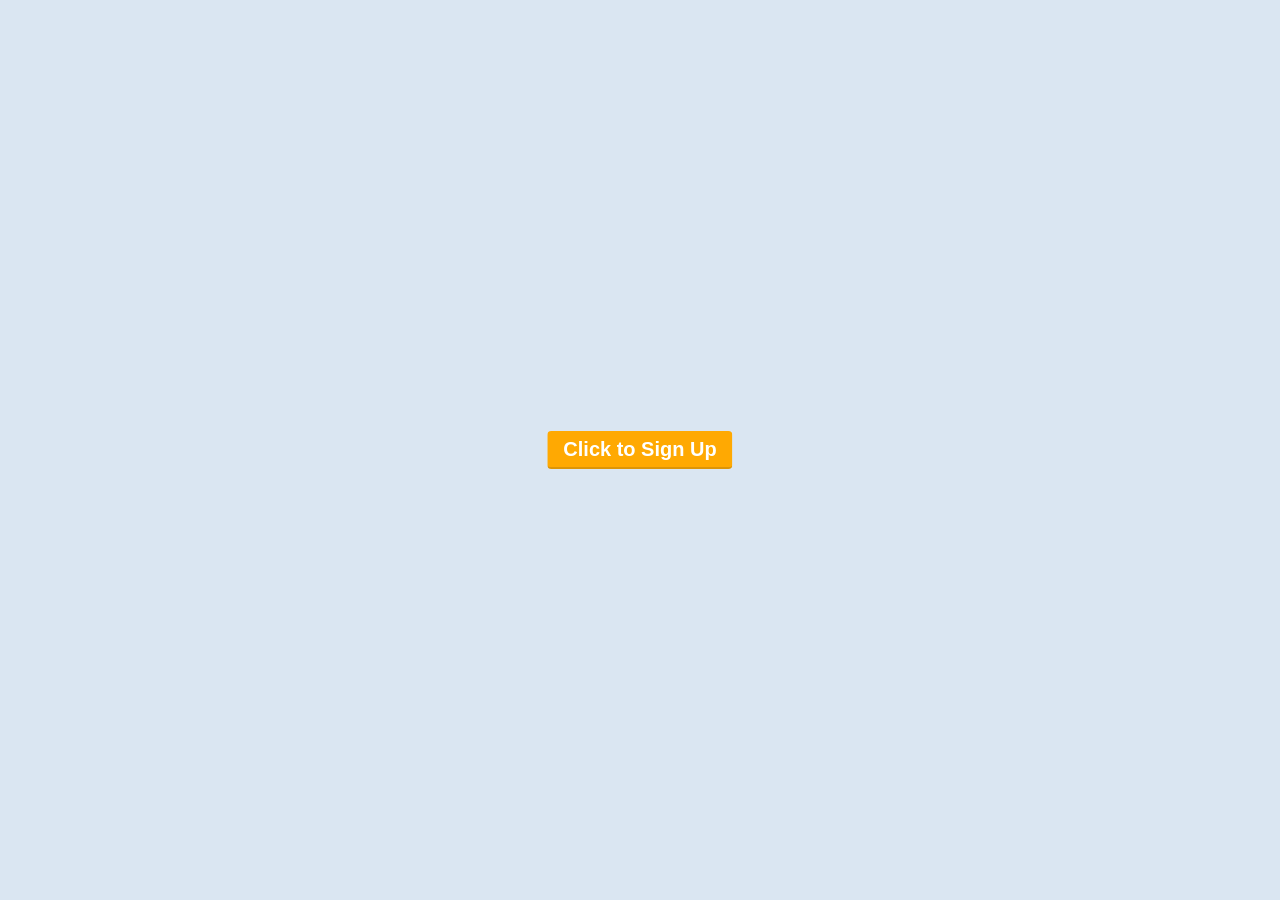
<file: action-kit-popup-form/index.html>
<!DOCTYPE html>
<html lang="en">
<head>
  <meta charset="UTF-8">
  <meta name="viewport" content="width=device-width, initial-scale=1, user-scalable=no"/>

  <title>ActionKit Popup Form Demo</title>

  <link rel="stylesheet" href="lib/style.css"/>
  <link rel="stylesheet" href="src/demo.css"/>
</head>
<body>
  <div class="demo-content">
    <div class="demo-button">
      <a href="#" class="js-actionkit-popup-form button" data-modal-source="#modal-content" data-actionkit-page="sweden-kiitg-pledge">
        Click to Sign Up
      </a>
    </div>
    <div id="modal-content" style="display: none"></div>
  </div>


  <script src="vendor/jquery-3.0.0.min.js"></script>
  <script src="lib/modal.js"></script>
  <script src="src/demo.js"></script>
</body>
</html>
</file>
<file: action-kit-popup-form/lib/style.css>
@charset "utf-8";
/*
 Theme Name:   350 Baseline
 Theme URI:    http://world.350.org/baseline
 Description:  350 Baseline parent theme 
 Author:       Matthew Anderson
 Author URI:   http://350.org
 Version:      1.1.1
 Text Domain:  baseline
*/

* {
  -webkit-box-sizing: border-box;
  -moz-box-sizing: border-box;
  box-sizing: border-box
}

::selection {
  background: rgba(4, 160, 195, 0.3);
}

::-moz-selection {
  background: rgba(4, 160, 195, 0.3);
}

article, aside, details, figcaption, figure, footer, header, hgroup, nav, section, summary {
  display: block
}

audio, canvas, video {
  display: inline-block;
  *display: inline;
  *zoom: 1
}

html {
  font-size: 100%;
  -webkit-text-size-adjust: 100%;
  -ms-text-size-adjust: 100%;
}

button, input, select, textarea {
  font-family: -apple-system, BlinkMacSystemFont, arial, sans-serif
}

body {
  background-color: #DAE6F2;
  font-family: -apple-system, BlinkMacSystemFont, arial, sans-serif;
  font-size: 16px;
  line-height: 1.6;
  color: #17292e;
  margin: 0;
}

body.bg-on {
  background-color: #17292e;
}

#body-mobile-background {
  background: center/cover no-repeat scroll transparent;
  display: block;
  height: 100%;
  left: 0;
  opacity: 0.8;
  position: fixed;
  top: 0;
  width: 100%;
  z-index: -1;
}

h1,
h2,
h3,
h4,
h5 {
  text-rendering: optimizelegibility;
  margin: 0 0 1rem;
  font-weight: bold;
}

h1:last-child,
h2:last-child,
h3:last-child,
h4:last-child,
h5:last-child {
  margin-bottom: 0;
}

h1 a,
h2 a,
h3 a,
h4 a,
h5 a {
  color: inherit;
  text-decoration: none;
}

h1:last-child.
h2:last-child,
h3:last-child {
  margin-bottom: 0;
}

h1.meta,
h2.meta,
h3.meta,
h4.meta,
h5.meta {
  font-size: 1.25rem;
  letter-spacing: 0.3em;
  text-transform: uppercase;
}

h3.meta {
  font-size: 1rem;
}

h4.meta,
h5.meta {
  font-size: 0.85rem;
  letter-spacing: 0.15em;
}

h1 {
  font-size: 2.2em;
  letter-spacing: -0.01em;
}

h2 {
  font-size: 1.9em;
  letter-spacing: -0.005em;
}

h3 {
  font-size: 1.4em;
}

h4 {
  font-size: 1.25em;
  line-height: 1.2;
  margin-bottom: 0.5rem;
}

h5 {
  font-size: 1.15em;
  line-height: 1.3;
  margin-bottom: 0.3rem;
}

a {
  color: #0f81e8;
  font-weight: bold;
}

a img {
  border: none;
}

a.active {
  color: inherit !important;
  cursor: default;
  opacity: 1 !important;
}

p, .p, ul, ol {
  margin: 0 0 0.8em;
}

li {
  margin-bottom: 0.4em
}

p:last-child, ul:last-child, ol:last-child, .p:last-child {
  margin-bottom: 0;
}

blockquote {
  background: rgba(21, 36, 43, 0.04);
  border-left: 0.4rem solid rgba(21, 36, 43, 0.1);
  margin: 1.5em 0;
  padding: 1.3em;
}

q {
  font-style: italic;
}

sup {
  font-size: .75em;
  vertical-align: top;
}

sub {
  font-size: .75em;
  vertical-align: bottom;
}

caption {
  font-size: .85em;
  color: #888;
}

ul, ol {
  padding-left: 1em;
  margin: 0 0 1em;
}

ol {
  counter-reset: li;
  padding-left: 1.3em;
}

ol li {
  list-style: outside none none;
  margin: 0 0 0.5em 0.5em;
  position: relative;
}

ol li:before {
  background-color: rgba(21, 36, 43, 0.1);
  border-radius: 1.7em;
  box-sizing: border-box;
  color: #000;
  content: counter(li, decimal);
  counter-increment: li;
  font-family: Menlo, Monaco, Courier, monospace;
  font-size: 0.68em;
  font-weight: bold;
  height: 1.7em;
  left: -2.7em;
  line-height: 1.8em;
  margin-right: 0.5em;
  position: absolute;
  text-align: center;
  top: 0.3em;
  width: 1.7em;
}

ul li,
ol ul li {
  list-style-type: disc;
  list-style-position: outside;
  margin: 0;
}

ul ul li {
  list-style-type: circle;
}

ul li:before,
ol ul li:before,
ol ol li:before {
  content: '';
  display: none;
}

ol ol li {
  list-style-type: decimal;
  margin: 0;
}

ul ul,
ul ul:last-child,
ol ol,
ol ol:last-child,
ul ol,
ul ol:last-child,
ol ul,
ol ul:last-child {
  margin: 0.25em 0 0.5em;
  padding-left: 1.5em;
}

ul ul ul, ol ol ol {
  margin: 0.3em;
  padding-left: 2em;
}

em {
  font-style: italic;
}

strong {
  font-weight: bold;
}

table {
  border-collapse: separate;
  border-spacing: 2px;
}

th {
  background: #dde0e3;
  padding: 2px 5px;
}

thead th {
  background: #17292e;
  color: #fff;
  padding: 2px 5px;
  font-weight: bold;
}

td {
  padding: 5px;
}

code, samp, kbd, var {
  font-family: Menlo, Monaco, Courier, monospace;
  font-size: 0.9em;
}

pre {
  font-family: Menlo, Monaco, Courier, monospace;
  margin: 0;
  white-space: pre-line;
}

del {
  text-decoration: line-through;
}

abbr, acronym {
  font-size: 0.9em;
  font-variant: small-caps;
  letter-spacing: 0.04em;
  border-bottom: 1px dotted #9a9e9f;
  cursor: help;
  padding-bottom: 1px;
  text-decoration: none;
}

dfn {
  border-bottom: 1px dotted #9a9e9f;
  cursor: help;
  font-style: normal;
  padding-bottom: 1px;
}

input, select, textarea {
  background: #fff;
  border: 1px solid rgba(21, 36, 43, 0.3);
  border-radius: 2px;
  font-size: 1.1rem;
  font-weight: bold;
  margin-bottom: 0.3em;
  padding: 0.6em;
  width: 100%;
  max-width: 400px;
}

button, input {
  line-height: normal
}

button, html input[type="button"], input[type="reset"], input[type="submit"] {
  -webkit-appearance: button;
  cursor: pointer;
  *overflow: visible
}

button[disabled], input[disabled] {
  cursor: default
}

input[type="checkbox"], input[type="radio"] {
  box-sizing: border-box;
  padding: 0;
  height: auto !important;
  width: auto !important;
}

select {
  font-weight: bold;
}

option {
  font-size: 0.9em;
  font-weight: normal;
}

fieldset {
  border: 0 none;
  padding: 0;
}

textarea {
  overflow: auto;
  vertical-align: top
}

table {
  border-collapse: collapse;
  border-spacing: 0
}

img {
  height: auto;
}

img, iframe, video {
  max-width: 100%;
}

b,
strong,
.strong,
.text-strong {
  font-weight: bold
}

small,
.small,
.text-small {
  font-size: 0.85em;
}

dd {
  margin: 0
}

.sidebar ul, .sidebar ol, .commentlist {
  list-style: none
}

hr {
  border-style: dotted;
  border-width: 2px 0 0 0;
  border-color: #cccdcf;
  border-color: rgba(130, 160, 180, 0.8);
  clear: both;
  margin-bottom: 1em;
}

.clear {
  clear: both !important;
  display: block;
  height: 0;
  line-height: 0 !important;
  margin: 0 !important;
  overflow: hidden;
  padding: 0 !important;
  width: 0 !important;
}

.aligncenter {
  text-align: center;
}

.alignright {
  text-align: right;
}

img.alignleft {
  float: left;
  margin: 0 1rem 1rem 0;
}

img.aligncenter {
  display: block;
  margin: 0 auto;
}

img.alignright {
  float: right;
  margin: 0 0 1rem 1rem;
}

.wp-caption img,
.wp-caption {
  width: auto !important;
  max-width: 100% !important;
  height: auto !important;
}

.checkbox-wrapper {
  padding-left: 25px;
  position: relative;
}

.checkbox-wrapper input {
  left: 0;
  position: absolute;
}

.checkbox-wrapper label {
  cursor: pointer;
}

/* Shared styles */

/* Columns - mobile */
.c1,
.c2,
.c2_5,
.c3,
.c3_3,
.c4,
.c5,
.c6,
.c7,
.c8,
.c9,
.c10 {
  margin-bottom: 10px;
}

.c10 {
  clear: both;
}

.c1:last-child,
.c2:last-child,
.c2_5:last-child,
.c3:last-child,
.c3_3:last-child,
.c4:last-child,
.c5:last-child,
.c6:last-child,
.c7:last-child,
.c8:last-child,
.c9:last-child,
.c10:last-child {
  margin-bottom: 0;
}

input.submit,
input[type="submit"],
.button {
  background-color: #ffa902;
  border-width: 0 0 2px;
  border-bottom: 2px solid rgba(21, 35, 43, 0.15) !important;
  border-radius: 4px;
  color: #fff !important;
  cursor: pointer;
  display: block;
  display: inline-block;
  font-weight: bold;
  font-size: 1.25rem;
  height: auto;
  line-height: 1.2;
  padding: 0.3em 0.8em;
  position: relative;
  text-align: center;
  text-decoration: none;
  white-space: normal;
}

input.submit:hover,
.button:hover {
  color: rgba(255, 255, 255, 0.8) !important;
  text-decoration: none;
}

input.submit:active,
input[type="submit"]:active,
.button:active {
  border-bottom-width: 0 !important;
  margin-top: 2px;
  top: 1px;
}

/* default 350 colors */
.bg-transparent {
  color: #fff;
}

.bg-blue,
.button.bg-blue {
  background-color: #0f81e8;
  border-color: rgba(255, 255, 255, 0.2);
  color: #fff;
}

.bg-orange,
.button.bg-orange {
  background-color: #ffa902;
  border-color: rgba(255, 255, 255, 0.2);
  color: #fff;
}

.bg-teal,
.button.bg-teal {
  background-color: #35c9c5;
  border-color: rgba(255, 255, 255, 0.2);
  color: #fff;
}

.bg-red,
.button.bg-red {
  background-color: #ff6753;
  border-color: rgba(255, 255, 255, 0.2);
  color: #fff;
}

.bg-dkgray,
.button.bg-dkgray {
  background-color: #17292e;
  border-color: rgba(255, 255, 255, 0.2);
  color: #fff;
}

.bg-dkgray-trans,
.button.bg-dkgray-trans {
  background-color: rgba(23, 41, 46, 0.6);
  border-color: rgba(255, 255, 255, 0.6);
  color: #fff;
}

.bg-ltgray,
.button.bg-ltgray {
  background-color: #e1eaf2;
  border-color: rgba(21, 36, 43, 0.2);
  color: #17292e;
}

.bg-white,
.button.bg-white {
  background-color: #fff;
  border-color: rgba(21, 36, 43, 0.2);
  color: #17292e;
}

.text-blue {
  color: #0f81e8;
}

.bg-blue.notch::after {
  border-bottom-color: #0f81e8;
}

.bg-orange.notch::after {
  border-bottom-color: #ffa902;
}

.bg-teal.notch::after {
  border-bottom-color: #35c9c5;
}

.bg-red.notch::after {
  border-bottom-color: #ff6753;
}

.bg-dkgray.notch::after {
  border-bottom-color: #2b2e2f;
}

.bg-dkgray-trans.notch::after {
  border-bottom-color: rgba(23, 41, 46, 0.6);
}

.bg-ltgray.notch::after {
  border-bottom-color: #dae6f2;
}

.bg-white.notch::after {
  border-bottom-color: #fff;
}

.bg-blue a,
.bg-orange a,
.bg-teal a,
.bg-red a,
.bg-dkgray-trans a,
.bg-dkgray a {
  color: #fff;
}

nav.bg-blue li,
nav.bg-blue .sub-menu,
nav.bg-orange li,
nav.bg-orange .sub-menu,
nav.bg-dkgray li,
nav.bg-dkgray .sub-menu,
nav.bg-teal li,
nav.bg-teal .sub-menu,
nav.bg-red li,
nav.bg-red .sub-menu,
nav.bg-transparent li,
nav.bg-transparent .sub-menu {
  border-color: rgba(255, 255, 255, 0.15);
}

nav.bg-white li,
nav.bg-white .sub-menu,
nav.bg-ltgray li,
nav.bg-ltgray .sub-menu {
  border-color: rgba(21, 36, 43, 0.2);
}

.bg-image-fill {
  background-position: center center;
  background-size: cover;
}

.nobullet {
  padding-left: 0 !important;
}

.nobullet li {
  list-style-type: none;
}

.image-link-parent {
  font-size: 0 !important;
}

.post-thumbnail {
  font-size: 0; /* Fixes extra space beneath images */
  margin-bottom: 15px;
  position: relative;
}

.post-thumbnail img {
  position: absolute;
}

article.post {
  border-bottom: 1px solid rgba(21, 36, 43, 0.3);
  padding: 1em 0;
}

article.post:last-child {
  border-bottom: 0 none;
}

p.wp-caption-text {
  font-size: 0.85rem;
  font-style: italic;
  margin-bottom: 1rem;
}

.area-link {
  color: inherit !important;
  display: block;
  font-weight: inherit;
  text-decoration: none;
  transition: 0.1s all;
}

a.area-link:hover .area-link-hover {
  color: #0f81e8;
}

.no-underline,
.no-underline a {
  text-decoration: none;
}

.image-bleed {
  display: block;
  height: 100%;
  -webkit-object-fit: cover;
  -o-object-fit: cover;
  object-fit: cover;
  width: 100%;
}

.no-margin {
  margin: 0 !important;
}

.no-margin-top {
  margin-top: 0 !important;
}

.no-margin-bottom {
  margin-bottom: 0 !important;
}

.no-margin-left {
  margin-left: 0 !important;
}

.no-margin-right {
  margin-right: 0 !important;
}

.no-padding {
  padding: 0 !important;
}

.no-padding-top {
  padding-top: 0 !important;
}

.no-padding-bottom {
  padding-bottom: 0 !important;
}

.no-padding-left {
  padding-left: 0 !important;
}

.no-padding-right {
  padding-right: 0 !important;
}

.hidden {
  display: none;
  font-size: 0;
  margin: 0;
  padding: 0;
  visibility: hidden;
}

.video-wrapper {
  margin: 0 0 1.3em;
}

/* Text styles */

.title0 {
  font-size: 55px;
  letter-spacing: 0;
}

.title1 {
  font-size: 46px;
  letter-spacing: 0em;
}

.title2 {
  font-size: 38px;
  letter-spacing: 0em;
}

.title3 {
  font-size: 30px;
  letter-spacing: 0em;
}

.title4 {
  font-size: 24px;
  letter-spacing: 0;
}

.text-large,
.text-large1,
.lead {
  font-size: 1.2em;
  line-height: 1.5;
}

.text-large2,
.lead.big {
  font-size: 1.3em;
}

.text-large3,
.lead.huge {
  font-size: 1.4em;
}

.text-small-caps,
.sm-cp {
  font-variant: small-caps;
  letter-spacing: 0.05em;
  text-transform: lowercase;
}

.bigquote {
  background: #ebedef;
  border-radius: 3px;
  border: 0 none;
  font-size: 1.3em;
  padding: 1.2em 1.5em;
}

.text-font-secondary,
.meta {
  font-family: Menlo, Monaco, Courier, monospace;
  font-size: 0.8em;
  line-height: 1.6;
  letter-spacing: 0.05em;
}

.meta.text-light {
  color: rgba(255, 255, 255, 0.7);
}

.highlight,
.text-highlight {
  display: inline;
  padding: 0 5px;
}

p.highlight,
p .highlight {
  padding: 3px 7px;
}

.text-shadow,
.text-shadow-blur {
  text-shadow: 0 0 100px rgba(21, 36, 43, 0.75);
}

.text-shadow.text-dark {
  text-shadow: 0 0 100px rgba(255, 255, 255, 0.8);
}

.text-shadow-drop {
  color: #fff;
  text-shadow: 1px 1px 0 rgba(20, 30, 40, 0.3),
  2px 2px 0 rgba(20, 30, 40, 0.3),
  3px 3px 0 rgba(20, 30, 40, 0.3),
  4px 4px 0 rgba(20, 30, 40, 0.3),
  6px 6px 0 rgba(20, 30, 40, 0.3);
}

.text-shadow-drop.text-dark {
  color: inherit;
  text-shadow: 1px 1px 0 rgba(255, 255, 255, 0.3),
  2px 2px 0 rgba(255, 255, 255, 0.3),
  3px 3px 0 rgba(255, 255, 255, 0.3),
  4px 4px 0 rgba(255, 255, 255, 0.3),
  6px 6px 0 rgba(255, 255, 255, 0.3);
}

.inline-dot {
  background-position: center;
  background-size: 1em;
  border-radius: 1em;
  display: inline-block;
  font-size: 0.65em;
  height: 1.5em;
  line-height: 1.5;
  position: relative;
  text-align: center;
  top: -0.15em;
  vertical-align: middle;
  width: 1.5em;
}

.inline-square {
  background-position: center;
  background-size: 1em;
  display: inline-block;
  font-size: 0.65em;
  height: 1.5em;
  line-height: 1.5;
  position: relative;
  text-align: center;
  top: -0.15em;
  vertical-align: middle;
  width: 1.5em;
}

.box {
  border-radius: 2px;
  padding: 2vw;
  margin-bottom: 1rem;
}

.box-big,
.box.big {
  padding: 3vw;
}

.box-huge,
.box.huge {
  padding: 4vw;
}

.box-small,
.box.small {
  padding: 0.4em 0.6em;
}

.box.bg-transparent {
  padding: 0;
}

.notch::after {
  border-bottom: 17px solid transparent;
  border-left: 26px solid transparent;
  border-right: 26px solid transparent;
  content: '';
  height: 0;
  left: 50%;
  margin-left: -26px;
  position: absolute;
  top: -17px;
  width: 0;
  z-index: 9999;
}

.notch-down::after {
  top: auto;
  bottom: -17px;
  -webkit-transform: rotate(180deg);
  -moz-transform: rotate(180deg);
  transform: rotate(180deg);
}

.border-bottom {
  border-bottom-style: solid;
  border-bottom-width: 1px;
}

.border-left {
  border-left-style: solid;
  border-left-width: 1px;
}

.border-right {
  border-right-style: solid;
  border-right-width: 1px;
}

.border-top {
  border-top-style: solid;
  border-top-width: 1px;
}

.tfmp-image a,
.tfmp-title a {
  border-bottom: 0 none;
}

.section.bg-- {
  background: transparent;
  color: #fff;
}

.bg-none {
  background: transparent;
  color: #fff;
  padding: 0 !important;
}

.tooltip {
  position: relative;
}

/*
  The transitions are a little crazy so that the tooltip finishes fading in/out _before_ being being moved off-screen
  The transforms are used b/c apparently it's cheaper to animate transforms instead of abs. positioning
 */
.tooltip::before {
  background-color: rgba(247, 249, 250, 0.9);
  border-radius: 2px;
  color: rgb(0, 0, 0) !important;
  content: attr(title);
  display: block;
  font-size: 0.9rem;
  font-weight: normal;
  line-height: 1.5;
  opacity: 0;
  overflow: hidden;
  padding: 7px 10px;
  position: absolute;
  right: calc(100% + 20px);
  text-align: left;
  text-indent: 0;
  top: 0;
  transform: translateX(250px);
  transition: 0.5s opacity,
  0.5s transform 0.5s;
  max-width: 220px;
  min-width: 150px;
}

.tooltip::after {
  border-left: 8px solid rgba(247, 249, 250, 0.9);
  border-top: 8px solid transparent;
  border-bottom: 8px solid transparent;
  content: '';
  height: 0;
  width: 0;
  opacity: 0;
  position: absolute;
  right: calc(100% + 12px);
  top: calc(50% - 8px);
  transform: translateX(258px);
  transition: 0.5s opacity,
  0.5s transform 0.5s;
}

.tooltip:hover::before {
  opacity: 1;
  transform: translateX(0px);
  transition: 0.5s opacity,
  0s transform;
}

.tooltip:hover::after {
  opacity: 1;
  transform: translateX(0px);
  transition: 0.5s opacity,
  0s transform;
}

input.submit.small,
.button-small {
  font-family: inherit;
  font-size: 0.9rem;
}

.button-big,
input.submit.button-big {
  font-size: 1.6rem;
}

.button-dot {
  background-color: rgba(255, 255, 255, 0.1);
  background-position: center center;
  background-repeat: no-repeat;
  background-size: 53%;
  border-radius: 45px;
  display: inline-block;
  height: 34px;
  text-indent: -9999px;
  width: 34px;
}

.button-dot:hover {
  background-color: rgba(255, 255, 255, 0.2);
}

.button-square {
  background-position: center center;
  background-size: 21px auto;
  display: block;
  height: 50px;
  margin: 0;
  text-indent: -9999px;
  transition: 0.3s all;
  width: 50px;
}

.buttons-share-side .button-square {
  float: right;
  clear: both;
}

.buttons-share-side .button-square:hover {
  width: 60px;
}

.button-arrow::after,
.button-arrow-down::after,
.button-arrow-right::after,
.button.arrow::after,
.button.arrow-down::after,
.button.arrow-right::after {
  background-color: rgba(20, 35, 43, 0.1);
  border-radius: 1.2em;
  content: '→';
  display: inline-block;
  font-size: 0.8em;
  font-family: GraphCondensedWeb, KlimaWeb, Menlo, 'Lucida Grande', Verdana, sans-serif;
  height: 1.2em;
  left: 0.35em;
  line-height: 1.2em;
  position: relative;
  top: -1px;
  vertical-align: middle;
  width: 1.2em;
}

.button-arrow-down::after,
.button.arrow-down::after {
  content: "↓";
}

.fb-share,
.tw-share,
.button-share-medium,
.button-icon {
  background-repeat: no-repeat;
  background-size: 1.1em;
  background-position: .35em center;
  border: 1px solid rgba(21, 46, 43, 0.05);
  border-radius: 3px;
  color: #fff;
  display: inline-block;
  font-weight: bold;
  line-height: 1;
  padding: 0.5em 0.5em 0.5em 1.75em;
  position: relative;
  margin-bottom: 6px;
  text-decoration: none;
  user-select: none;
  -moz-user-select: none;
  -webkit-user-select: none;
}

.fb-share:hover,
.tw-share:hover {
  color: #fff;
  text-decoration: none;
  border-color: rgba(0, 0, 0, 0.3);
}

.fb-share:active,
.tw-share:active {
  top: 1px;
  color: #eee;
}

.fb-share {
  margin-right: 5px;
}

.bg-twitter-icon {
  background-image: url([data-uri]);
  background-repeat: no-repeat;
}

.bg-twitter-color,
a.bg-twitter-color {
  background-color: #28aae1;
  color: #fff !important;
}

.bg-facebook-icon {
  background-image: url([data-uri]);
  background-repeat: no-repeat;
}

.bg-facebook-color,
a.bg-facebook-color {
  background-color: #305891;
  color: #fff !important;
}

.bg-vk-icon {
  background-image: url([data-uri]);
  background-repeat: no-repeat;
}

.bg-vk-color,
.bg-vk-color {
  background-color: #4d75a3;
  color: #fff;
}

.bg-sina-weibo-icon {
  background-image: url([data-uri]);
  background-repeat: no-repeat;
}

.bg-sina-weibo-color,
a.bg-sina-weibo-color {
  background-color: #ff8140;
  color: #fff;
}

.expando {
  border-radius: 3px;
  margin-bottom: 0.4rem;
}

.section.expando {
  border-bottom-style: solid;
  border-bottom-width: 1px;
  border-radius: 0;
  margin: 0;
  padding: 0;
}

.expando-link {
  display: block;
  font-size: 1.2em;
  padding: 0.8rem 2.7rem 0.8rem 1rem;
  position: relative;
  text-decoration: none;
}

.text-center > .expando-link::after {
  position: relative;
  right: 0;
  top: -0.2em;
}

.expando-big > .expando-link {
  color: inherit;
  font-size: 1.4em;
}

.section.expando > .expando-link {
  padding-left: 0;
  padding-right: 0;
}

.expando-link::after {
  background: rgba(20, 40, 50, 0.2);
  border-radius: 1em;
  color: #fff;
  content: '+';
  display: inline-block;
  font-family: Courier, 'Courier New', monospace;
  font-size: 0.9em;
  height: 1.1em;
  line-height: 1.2em;
  margin-left: 0.5em;
  margin-top: 0.3em;
  position: absolute;
  right: 1rem;
  text-align: center;
  transition: 0.5s all;
  vertical-align: text-top;
  width: 1.1em;
}

.expando-link:hover::after {
  background: rgba(20, 40, 50, 0.5);
}

.expando-link.expanded::after {
  content: ' +';
  transform: rotate(45deg);
}

.expando-inner {
  padding: 0 1rem 0.8rem;
}

.section.expando > .expando-inner {
  padding: 0 0 10vh;
}

.nav-grid {
}

.nav-grid-item {
  font-size: 1.2rem;
  font-weight: bold;
  padding: 1rem;
  white-space: nowrap;
}

.text-light {
  color: #fff;
}

.text-dark {
  color: #17292e;
}

.text-left {
  text-align: left;
}

.text-center {
  text-align: center;
}

.text-right {
  text-align: right;
}

/* Sections */
.section {
  background-position: center center;
  background-size: cover;
  padding: 12px;
  position: relative;
}

.section-inner {
  position: relative;
}

.section-inner,
.section.expando .expando-link {
  margin: 0 auto;
}

.section-inner::after,
.clearfix::after {
  clear: both;
  content: '';
  display: block;
  height: 0;
  visibility: hidden;
}

.title-section-60,
.title-section {
  align-items: center;
  display: flex;
  height: calc(100vh - 25px);
  justify-content: center;
  width: 100%;
}

.title-section-60 {
  height: calc(100vh - 60px);
}

.padding-none,
.padding-none > .expando-link {
  padding-bottom: 0;
  padding-top: 0;
}

.padding-tiny {
  padding-bottom: 0.4rem;
  padding-top: 0.4rem;
}

.padding-small,
.padding-small > .expando-link {
  padding-bottom: 0.75rem;
  padding-top: 0.75rem;
}

.padding-normal,
.padding-normal > .expando-link {
  padding-top: 1.2rem;
  padding-bottom: 1.2rem;
}

.padding-medium,
.padding-medium > .expando-link {
  padding-top: 1.5rem;
  padding-bottom: 1.5rem;
}

.padding-large,
.padding-large > .expando-link {
  padding-bottom: 5rem;
  padding-top: 5rem;
}

.padding-huge,
.padding-huge > .expando-link {
  padding-top: 7.5rem;
  padding-bottom: 7.5rem;
}

.padding-gigantic,
.padding-gigantic > .expando-link {
  padding-bottom: 10rem;
  padding-top: 10rem;
}

.width-narrow .section-inner,
.width-narrow.expando > .expando-link {
  max-width: 600px;
}

.width-normal .section-inner,
.width-normal.expando > .expando-link {
  max-width: 770px;
}

.width-wide .section-inner,
.width-wide.expando > .expando-link {
  max-width: 1000px;
}

.width-full,
.width-full.expando > .expando-link {
  padding-left: 0;
  padding-right: 0;
}

.width-full .section-inner {
  max-width: 100%;
}

.bg-attach-fixed {
  background-attachment: fixed;
}

.bg-repeat-none {
  background-repeat: no-repeat;
}

.bg-repeat-x {
  background-repeat: repeat-x;
}

.bg-repeat-y {
  background-repeat: repeat-y;
}

.bg-repeat-both {
  background-repeat: repeat;
}

.bg-size-cover {
  background-size: cover;
}

.section-img-credit {
  display: none;
}

.overflow-horizontal {
  overflow-x: auto;
  overflow-y: hidden;
  -webkit-overflow-scrolling: touch;
}

.overflow-horizontal .section-inner {
  max-width: none !important;
  vertical-align: top;
  white-space: nowrap;
}

.overflow-horizontal .section-inner > * {
  display: inline-block;
  float: none;
  vertical-align: top;
  white-space: normal;
  min-width: 300px;
}

/* Ditty News Ticker section */
.mtphr-dnt-tick-container {
  font-size: 0.9em;
}

.mtphr-dnt-tick::before {
  background-color: rgba(0, 0, 0, 0.2);
  border-radius: 1em;
  content: '';
  display: inline-block !important;
  height: 1.1ex;
  margin: 0 1ex;
  width: 1.1ex;
}

.mtphr-dnt-tick {
  will-change: left;
}

.mtphr-dnt-tick a {
  font-weight: normal;
  text-decoration: none;
}

#nav-label {
  display: none;
}

nav {
  margin: 0;
}

nav ul {
  margin: 0;
  padding-left: 0;
}

nav li {
  list-style-type: none;
  margin-bottom: 0;
}

nav a,
.nav a {
  border-bottom: 0;
  text-decoration: none;
}

nav.section {
  font-size: 1.4rem;
  padding: 5px;
}

nav.section a {
  border-bottom: 1px dotted;
  display: block;
  padding-top: 0.4rem;
  padding-bottom: 0.4rem;
}

nav.section a:hover {
  background: rgba(21, 36, 43, 0.1);
}

.sub-menu a {
  font-size: 1.15rem;
  padding-left: 0.8em;
}

.sub-menu .sub-menu {
  padding-left: 0;
}

.sub-menu .sub-menu a {
  font-size: 0.9rem;
  font-weight: 500;
  padding-left: 1.3rem
}

.sub-menu .sub-menu a::before {
  content: "• ";
  opacity: 0.6;
}

nav.section .divider a {
  border-bottom: 0 none;
  font-size: 0;
  pointer-events: none;
  text-indent: -9999px;
  margin-bottom: 1.5rem;
}

nav.section .divider a:hover {
  background: transparent !important;
}

nav.section .heading a,
.menu .heading a {
  color: inherit;
  cursor: initial;
  display: block;
  font-size: 0.9rem;
  font-weight: 500;
  letter-spacing: 0.05em;
  margin-top: 2rem;
  opacity: 0.5;
  pointer-events: none;
  text-transform: uppercase;
}

.widget .menu .heading a {
  font-size: 0.8em;
  margin-top: 1rem;
  margin-bottom: 0.5rem;
}

nav.section .heading a:hover,
.menu .heading a:hover {
  color: inherit;
  background: transparent !important;
}

/* Site */
#site-title {
  font-size: 1.5rem;
  margin-bottom: 0;
}

#site-header {
  overflow: visible; /* fixes invisible #nav-label */
  padding: 0;
}

a.logo {
  display: inline-block;
  line-height: 1;
  margin: 0 auto;
  max-height: 100px;
  max-width: 250px;
}

a.logo img {
  max-height: 110px;
  max-width: 250px;
  object-fit: contain;
}

/* Nav - mobile */

#site-header .site-nav {
  display: none;
}

#site-topbar {
  min-height: 53px;
}

#header-buttons-wrap {
  height: 0;
  left: 0;
  overflow: visible;
  position: absolute;
  top: 0;
  width: 100%;
}

#header-buttons-wrap-inner {
  position: relative;
}

#header-custom-buttons {
  display: inline-block;
  line-height: 34px;
  margin: 0 1rem;
}

.text-center #header-custom-buttons {
  right: 0;
  margin: 0;
  position: absolute;
}

#header-buttons {
  display: flex;
  position: absolute;
  right: 0;
  top: 0;
  z-index: 10;
}

.text-center #header-buttons {
  width: 100%;
}

.bg-white + #header-buttons-wrap .button-dot:hover {
  background-color: rgba(21, 36, 43, 0.2);
}

.js #nav-label {
  background: rgba(255, 255, 255, 0.6) url([data-uri]) no-repeat center center;
  background-size: 18px 18px;
  border-radius: 2px;
  color: inherit;
  cursor: pointer;
  display: inline-block;
  height: 37px;
  line-height: 34px;
  margin-bottom: 0;
  text-indent: -9999px;
  transition: all .4s;
  width: 37px;
  z-index: 1000;
}

.js #nav-label:hover {
  background-color: rgba(255, 255, 255, 0.8);
}

.js .text-center #nav-label {
  position: absolute;
  left: 0;
}

.js .bg-white + #header-buttons-wrap #nav-label {
  background-color: rgba(21, 36, 43, 0.13);
}

.js .bg-white + #header-buttons-wrap #nav-label:hover {
  background-color: rgba(21, 36, 43, 0.25);
}

.nav-label {
  display: none;
  margin: 0 1rem;
}

.main-nav-label {
  display: none;
}

.nav-mobile-select .tinynav_label {
  display: none;
  font-family: Menlo, Monaco, Courier, monospace;
  font-size: 1rem;
  font-weight: bold;
  margin: 2%;
}

.tinynav_label::after {
  content: ':';
}

#container #language-nav {
  border-bottom-style: solid;
  border-bottom-width: 1px;
}

#container #language-nav.bg-transparent {
  border: 0 none;
}

#site-header #main-nav {
  border-top-style: solid;
  border-top-width: 1px;
}

#container #main-nav.bg-transparent {
  border: 0 none;
}

.post-meta-item {
  display: inline-block;
  height: 40px;
  line-height: 40px;
  margin: 0 1.5%;
  vertical-align: middle;
}

.avatar {
  border-radius: 100px;
  vertical-align: middle;
}

.widget {
  border-radius: 2px;
  overflow: hidden;
}

.widget ul {
  padding: 0;
}

.widget ul li {
  list-style-type: none;
  margin: 0;
}

.tfsf {
  max-width: 432px;
}

/* Pagination and search */
.search-form {
  display: inline-block;
  vertical-align: middle;
  width: 100%;
  max-width: 600px;
}

.pagination {
  padding: 2em 0;
}

.pagination .search-form {
  margin: 0 2%;
  max-width: 400px;
}

.bg-icon-search {
  background-image: url([data-uri]);
  background-repeat: no-repeat;
}

.bg-icon-search-dark {
  background-image: url([data-uri]);
  background-repeat: no-repeat;
}

.search-form-submit {
  background-color: #0f81e8;
  background-position: center;
  background-repeat: no-repeat;
  background-size: auto 60%;
  color: #fff;
}

.header-search-form {
  max-width: 150px;
  width: 120px;
}

.header-search-form .search-form-input {
  font-size: 0.8rem;
  padding: 0.5rem;
}

.header-search-form .search-form-input-collapsible,
.search-form-input-collapsible {
  background-position: 5px center;
  background-size: 20px auto;
  cursor: pointer;
  padding-left: 32px;
  padding-right: 0;
  transition: all 0.5s ease 0s;
  width: 30px;
}

.search-form-input-collapsible:focus {
  border: 1px solid;
  cursor: text;
  width: 100%;
}

a.page-numbers,
.page-numbers.current {
  background-color: #0f81e8;
  border-radius: 2px;
  color: #fff;
  display: inline-block;
  font-weight: bold;
  margin: 0;
  padding: 0.2em 0.5em;
  text-decoration: none;
}

.page-numbers.current {
  cursor: default;
  opacity: 0.5;
}

/* Site Optons */
.header-hide {
  height: 0 !important;
  min-height: 0 !important;
  overflow: hidden !important;
  padding: 0 !important;
}

/* JS helpers */

.js-hide {
  display: none;
}

.read-more-control {
  font-style: italic;
}

.modal-wrapper {
  align-items: center;
  cursor: pointer;
  display: flex;
  height: 100%;
  justify-content: center;
  opacity: 0;
  overflow-y: scroll;
  -webkit-overflow-scrolling: touch;
  padding: 3rem 5%;
  position: fixed;
  top: 0;
  -moz-transition: 0.4s all;
  -webkit-transition: 0.4s all;
  transition: 0.4s all;
  width: 100%;
  z-index: 9999;
}

.modal-wrapper.slide-out {
  background: rgba(21, 36, 43, 0.7);
  overflow: auto;
  padding: 0;
}

.modal-wrapper.open {
  opacity: 1;
}

.modal-content {
  position: relative;
  width: 100%;
}

.modal-content .section-inner {
  margin-bottom: 6rem;
}

.modal-wrapper.slide-out .modal-content {
  height: 100%;
  left: -100%;
  margin: 0;
  overflow-y: auto;
  position: absolute;
  top: 0;
  -moz-transition: 0.4s all;
  -webkit-transition: 0.4s all;
  transition: 0.4s all;
  width: 90%;
  max-width: 500px;
}

.modal-wrapper.slide-out.open .modal-content {
  left: 0;
}

.modal-wrapper .main-nav-label {
  display: block;
  margin-bottom: 2rem;
  padding-right: 2.5rem;
}

.modal-close {
  background-color: rgba(21, 36, 43, 0.25);
  background-image: url([data-uri]);
  background-repeat: no-repeat;
  background-position: center center;
  background-size: 42% auto;
  border-radius: 40px;
  cursor: pointer;
  height: 2rem;
  position: absolute;
  right: 1rem;
  text-indent: -9999px;
  top: 1rem;
  width: 2rem;
  z-index: 9999;
}

.modal-close:hover {
  background-color: rgba(21, 36, 43, 0.75);
}

.modal-wrapper .site-nav {
  cursor: default;
  height: 100vh;
  overflow: auto;
  padding: 25px;
  text-align: left;
}

/* lazyloading */
img.lazy {
  -webkit-transition: opacity 300ms ease-in-out;
  -moz-transition: opacity 300ms ease-in-out;
  -o-transition: opacity 300ms ease-in-out;
  transition: opacity 300ms ease-in-out;
  opacity: 0;
}

img.b-loaded {
  opacity: 1;
}

.lazy-image-wrapper {
  background: rgba(0, 0, 0, 0.1);
}

.fb-like-box.fb_iframe_widget,
.fb-like-box.fb_iframe_widget span,
.fb-like-box.fb_iframe_widget span iframe[style] {
  width: 99.5% !important;
}

/* AK AJAX styles */
.actionkit {
  -webkit-transition: 1s all;
  -moz-transition: 1s all;
  -o-transition: 1s all;
  transition: 1s all;
}

.ak-event-map {
  border: 0 none;
  height: 75vh;
  width: 100%;
}

.form-intro {
  margin-bottom: 0.8rem;
}

.custom_html {
  font-size: 0.85em;
  padding: 0.4rem 0 0.7rem;
}

/* Action Network */
#can_embed_form input[type="text"], #can_embed_form input[type="password"], #can_embed_form input[type="url"], #can_embed_form input[type="email"], #can_embed_form input[type="tel"], #can_embed_form input[type="number"], #donate_auto_modal input[type="password"], #donate_auto_modal input[type="text"] {
  height: 36px !important;
  padding: 6px 9px !important;
  margin-bottom: 5px !important;
}

#can_embed_form h2,
#donate_auto_modal h2 {
  font-weight: bold !important;
}

#can_embed_form #can_thank_you #action_info {
  border-top: 1px dotted !important;
}

#can_embed_form #can_thank_you h1 {
  font-size: 25px !important;
  text-shadow: none !important;
}

#can_embed_form #can_thank_you h4,
#can_embed_form #can_thank_you p {
  text-shadow: none !important;
}

.gen_wrapper #can_embed_form #can_thank_you {
  background: rgba(255, 255, 255, 0.2);
  border: 0 none;
  box-shadow: 0 0 0 rgba(0, 0, 0, 0);
  padding: 60px;
  margin-bottom: 40px;
}

#d_sharing,
#action_info {
  display: none !important;
}

#can_embed_form #action_welcome_message #action_welcome_message_inner {
  border: 0 none !important;
  background: rgba(21, 36, 43, 0.1) !important;
}

/* 350 logo */
.tf-logo {
  background-image: url([data-uri]);
  background-position: left center;
  background-repeat: no-repeat;
  display: inline-block;
  height: 0.77em;
  position: relative;
  top: -2px;
  text-indent: -9999px;
  vertical-align: middle;
  width: 1.9em;
}

a:hover .tf-logo {
  opacity: 0.6;
}

/* Multilingual Press */
.mlp_quicklinks {
  background: rgba(21, 36, 43, 0.1);
  float: none !important;
  margin-left: 0 !important;
  margin-right: 0 !important;
  margin-bottom: 2rem;
  padding: 0.8rem;
  max-width: 100% !important;
}

.mlp_inner label {
  display: flex;
  font-weight: bold;
  justify-content: center;
  line-height: 2.5rem;
  width: 100%;
}

.mlp_inner label select,
.mlp_inner label input {
  display: inline-block;
  flex: 1 1 auto;
  font-size: 0.9rem;
  justify-content: space-between;
  margin: 0 5px;
}

#mlp_quicklink_select_id {
  max-width: 50%;
}

.mlp_inner input[type="submit"] {
  padding-top: 0.3rem;
  padding-bottom: 0.3rem;
  font-size: 1.5rem;
  max-width: 20%;
}

.widget .mlp_language_box ul li {
  display: list-item;
  margin: 0;
}

/* Footer */
#site-footer a {
  text-decoration: none;
}

#site-footer .sub-menu a {
  display: inline-block;
  font-size: 0.9em;
  font-weight: 500;
}

#site-footer .widgettitle {
  border-bottom: 1px dotted rgba(255, 255, 255, 0.5);
  margin-bottom: 1.5rem;
  padding-bottom: 0.5rem;
}

/* Mobile Only */
@media only screen and (max-width: 650px) {
  .mobile-hide {
    display: none !important;
  }

  .cm2_5,
  .cm3_3,
  .cm5,
  .cm6_6,
  .cm7_5,
  .cm10 {
    display: inline;
    float: left;
    position: relative;
    margin-left: 1%;
    margin-right: 1%;
  }

  .cm2_5.right,
  .cm3_3.right,
  .cm5.right,
  .cm6_6.right,
  .cm7_5.right,
  .cm10.right {
    float: right;
  }

  .cm2_5 {
    width: 23%;
  }

  .cm3_3 {
    width: 31.333%;
  }

  .cm5 {
    width: 48%;
  }

  .cm6_6 {
    width: 64.666%;
  }

  .cm7_5 {
    width: 73%;
  }

  .cm10 {
    width: 98%;
  }

  .cm2_5.no-margin {
    width: 25%;
  }

  .cm3_3.no-margin {
    width: 33.333%;
  }

  .cm5.no-margin {
    width: 50%;
  }

  .cm6_6.no-margin {
    width: 66.666%;
  }

  .cm7_5.no-margin {
    width: 75%;
  }

  .cm10.no-margin {
    width: 100%;
  }

  .js #nav-label {
    position: relative;
    top: -4px;
  }

  /* hide menus that are being turned into <select>s */
  .js .nav-mobile-select .menu {
    display: none;
  }

  .js .nav-mobile-select .tinynav {
    display: inline-block;
    font-size: 1rem;
  }

  .js .nav-mobile-select.meta .tinynav {
    font-family: Menlo, Monaco, Courier, monospace;
    font-size: 0.8rem;
    letter-spacing: 0.2em;
    margin: 5px auto;
    text-transform: uppercase;
  }

  .js .nav-mobile-select .tinynav_label {
    display: inline-block;
  }

  .js .nav-mobile-select .tinynav {
    font-size: 1rem;
    font-weight: bold;
    margin: 1%;
    width: 56%;
  }

}

@media only screen and (min-width: 650px) {
  body {
    font-size: 17px;
  }

  h1 {
    font-size: 2.4em;
  }

  h2 {
    font-size: 2.1em;
  }

  h3 {
    font-size: 1.8em;
  }

  h4 {
    font-size: 1.4em;
  }

  h5 {
    font-size: 1.2em;
  }

  .title0 {
    font-size: 72px;
    letter-spacing: 0;
  }

  .title1 {
    font-size: 60px;
    letter-spacing: -0.005em;
  }

  .title2 {
    font-size: 50px;
    letter-spacing: 0em;
  }

  .title3 {
    font-size: 42px;
    letter-spacing: 0em;
  }

  .title4 {
    font-size: 34px;
    letter-spacing: 0em;
  }

  .text-large,
  .text-large1,
  .lead {
    font-size: 1.2em;
  }

  .text-large2,
  .lead.big {
    font-size: 1.4em;
  }

  .text-large3,
  .lead.huge {
    font-size: 1.6em;
    line-height: 1.43;
  }

  .mobile-hide {
    display: inherit !important;
  }

  .tablet-hide {
    display: none !important;
  }

  .two-col,
  .three-col,
  .four-col {
    -webkit-columns: 2;
    -moz-columns: 2;
    columns: 2;
  }

  .right,
  .float-right {
    float: right;
  }

  .float-left {
    float: left;
  }

  .section {
    padding-left: 3%;
    padding-right: 3%;
  }

  .padding-none {
    padding: 0;
  }

  .padding-small {
    padding-bottom: 1rem;
    padding-top: 1rem;
  }

  .padding-normal {
    padding-top: 2rem;
    padding-bottom: 2rem;
  }

  .padding-medium {
    padding-top: 3rem;
    padding-bottom: 3rem;
  }

  .padding-large {
    padding-bottom: 7rem;
    padding-top: 7rem;
  }

  .padding-huge {
    padding-top: 10rem;
    padding-bottom: 10rem;
  }

  .padding-gigantic {
    padding-bottom: 13rem;
    padding-top: 13rem;
  }

  .columns-bleed {
    display: table;
    height: 100%;
    table-layout: fixed;
    width: 100%;
  }

  .columns-bleed .section-inner {
    display: table-row;
    height: 100%;
  }

  .column-bleed {
    display: table-cell !important;
    height: 100%;
  }

  .column-bleed-link {
    display: block;
    height: 100%;
    width: 100%;
  }

  /* Nav - tablet */
  nav.section.meta {
    padding: 5px;
  }

  nav.section {
    padding: 10px;
  }

  /* hide the original menu */
  #site-header .site-nav {
    display: none;
  }

  #site-topbar {
    min-height: 66px;
  }

  .js #nav-label {
    background-position: 8px center;
    line-height: 27px;
    margin-bottom: 0;
    padding: 5px 8px 5px 27px;
    text-decoration: none;
    text-indent: 0;
    width: auto;
  }

  #site-nav-button-label {
    display: inline-block;
    margin-left: 8px;
  }

  .modal-close {
    height: 2.5rem;
    right: 1rem;
    top: 1rem;
    width: 2.5rem;
  }

  .modal-wrapper .site-nav {
    padding: 40px;
  }

  #site-title {
    font-size: 1.8rem;
    margin-bottom: 0;
  }

  a.logo {
    max-width: 400px;
  }

  a.logo img {
    max-height: 80px;
    max-width: 400px;
  }

  .featboxes .section-inner {
    align-items: flex-start;
    display: -webkit-box;
    display: flex;
    justify-content: center;
    padding: 0 1%;
    text-align: center;
  }

  .featboxes .widget {
    display: inline-block;
    float: none;
    text-align: initial;
    vertical-align: top;
  }

}

/* Tablet Only */
@media only screen and (min-width: 650px) and (max-width: 1023px) {
  .ct1,
  .ct2,
  .ct2_5,
  .ct3,
  .ct3_3,
  .ct4,
  .ct5,
  .ct6,
  .ct6_6,
  .ct7,
  .ct7_5,
  .ct8,
  .ct9,
  .ct10 {
    display: inline;
    float: left;
    position: relative;
    margin: 1%;
  }

  .ct1 {
    width: 8%;
  }

  .ct2 {
    width: 18%;
  }

  .ct2_5 {
    width: 23%;
  }

  .ct3 {
    width: 28%;
  }

  .ct3_3 {
    width: 31.333%;
  }

  .ct4 {
    width: 38%;
  }

  .ct5 {
    width: 48%;
  }

  .ct6 {
    width: 58%;
  }

  .ct6_6 {
    width: 64.666%;
  }

  .ct7 {
    width: 68%;
  }

  .ct7_5 {
    width: 73%;
  }

  .ct8 {
    width: 78%;
  }

  .ct9 {
    width: 88%;
  }

  .ct10 {
    width: 98%;
  }

  .ct2_5.no-margin {
    width: 25%;
  }

  .ct3_3.no-margin {
    width: 33.333%;
  }

  .ct4.no-margin {
    width: 40%;
  }

  .ct5.no-margin {
    width: 50%;
  }

  .ct6.no-margin {
    width: 60%;
  }

  .ct6_6.no-margin {
    width: 66.666%;
  }

  .ct7_5.no-margin {
    width: 75%;
  }

  .ct10.no-margin {
    width: 100%;
  }

  /* <select> nav - tablet */
  .js .nav-tablet-select .menu {
    display: none;
  }

  .js .nav-tablet-select .tinynav {
    display: inline-block;
    font-size: 1.2rem;
  }

  .js .nav-tablet-select .tinynav_label {
    display: inline-block;
  }

  .js .meta.nav-tablet-select .tinynav {
    font-family: Menlo, Monaco, Courier, monospace;
    font-size: 0.8rem;
  }

}

@media only screen and (min-width: 1023px) {

  body {
    font-size: 16px;
  }

  /* Type - desktop */
  h1 {
    font-size: 2.5em;
    letter-spacing: -0.02em;
  }

  .wf-graphcondensedweb-n7-active h1 {
    letter-spacing: -0em;
  }

  h2 {
    font-size: 2.2em;
  }

  h3 {
    font-size: 1.8em;
  }

  h4 {
    font-size: 1.4em;
  }

  h5 {
    font-size: 1.2em;
  }

  /* Utility classes - desktop*/
  .c1,
  .c2,
  .c2_5,
  .c3,
  .c3_3,
  .c4,
  .c5,
  .c6,
  .c6_6,
  .c7,
  .c7_5,
  .c8,
  .c9,
  .c10 {
    display: inline;
    float: left;
    position: relative;
    margin: 1%;
  }

  .c1 {
    width: 7.9%;
  }

  .c2 {
    width: 17.9%;
  }

  .c2_5 {
    width: 23%;
  }

  .c3 {
    width: 27.9%;
  }

  .c3_3 {
    width: 31.3%;
  }

  .c4 {
    width: 37.9%;
  }

  .c5 {
    width: 47.9%;
  }

  .c6 {
    width: 57.9%;
  }

  .c6_6 {
    width: 64.6%;
  }

  .c7 {
    width: 67.9%;
  }

  .c7_5 {
    width: 72.9%;
  }

  .c8 {
    width: 77.9%;
  }

  .c9 {
    width: 87.9%;
  }

  .c10 {
    width: 97.9%;
  }

  .c1.sm-margin,
  .c2.sm-margin,
  .c2_5.sm-margin,
  .c3.sm-margin,
  .c3_3.sm-margin,
  .c4.sm-margin,
  .c5.sm-margin,
  .c6.sm-margin,
  .c6_6.sm-margin,
  .c7.sm-margin,
  .c8.sm-margin,
  .c9.sm-margin,
  .c10.sm-margin {
    margin: 0.5%;
  }

  .c1.sm-margin {
    width: 8.9%;
  }

  .c2.sm-margin {
    width: 18.9%;
  }

  .c2_5.sm-margin {
    width: 24%;
  }

  .c3.sm-margin {
    width: 28.9%;
  }

  .c3_3.sm-margin {
    width: 32.333%;
  }

  .c4.sm-margin {
    width: 38.9%;
  }

  .c5.sm-margin {
    width: 48.9%;
  }

  .c6.sm-margin {
    width: 58.9%;
  }

  .c6_6.sm-margin {
    width: 65.666%;
  }

  .c7.sm-margin {
    width: 68.9%;
  }

  .c7_5.sm-margin {
    width: 73.9%;
  }

  .c8.sm-margin {
    width: 78.9%;
  }

  .c9.sm-margin {
    width: 88.9%;
  }

  .c10.sm-margin {
    width: 98.9%;
  }

  .c1.no-margin {
    width: 10%;
  }

  .c2.no-margin {
    width: 20%;
  }

  .c2_5.no-margin {
    width: 25%;
  }

  .c3.no-margin {
    width: 30%;
  }

  .c3_3.no-margin {
    width: 33.333%;
  }

  .c4.no-margin {
    width: 40%;
  }

  .c5.no-margin {
    width: 50%;
  }

  .c6.no-margin {
    width: 60%;
  }

  .c6_6.no-margin {
    width: 66.666%;
  }

  .c7.no-margin {
    width: 70%;
  }

  .c7_5.no-margin {
    width: 75%;
  }

  .c8.no-margin {
    width: 80%;
  }

  .c9.no-margin {
    width: 90%;
  }

  .c10.no-margin {
    width: 100%;
  }

  .left1 {
    margin-left: 11.0%;
  }

  .left2 {
    margin-left: 21.0%;
  }

  .left3 {
    margin-left: 31.0%;
  }

  .left4 {
    margin-left: 41.0%;
  }

  .left5 {
    margin-left: 51.0%;
  }

  .left6 {
    margin-left: 61.0%;
  }

  .left7 {
    margin-left: 71.0%;
  }

  .left8 {
    margin-left: 81.0%;
  }

  .left9 {
    margin-left: 91.0%;
  }

  .left-1 {
    margin-left: -9%;
  }

  .left-2 {
    margin-left: -19%;
  }

  .left-3 {
    margin-left: -29%;
  }

  .left-4 {
    margin-left: -39%;
  }

  .left-5 {
    margin-left: -49%;
  }

  .right-1 {
    right: -9%;
    position: absolute;
  }

  .right-2 {
    right: -19%;
    position: absolute;
  }

  .right-3 {
    right: -29%;
    position: absolute;
  }

  .right-4 {
    right: -39%;
    position: absolute;
  }

  .right-5 {
    right: -49%;
    position: absolute;
  }

  .right1 {
    margin-right: 11.0%;
  }

  .right2 {
    margin-right: 21.0%;
  }

  .right3 {
    margin-right: 31.0%;
  }

  .right4 {
    margin-right: 41.0%;
  }

  .right5 {
    margin-right: 51.0%;
  }

  .right6 {
    margin-right: 61.0%;
  }

  .right7 {
    margin-right: 71.0%;
  }

  .right8 {
    margin-right: 81.0%;
  }

  .right9 {
    margin-right: 91.0%;
  }

  .right,
  .float-right {
    float: right;
  }

  .float-left {
    float: left;
  }

  .padding-small {
    padding-bottom: 1rem;
    padding-top: 1rem;
  }

  .padding-normal {
    padding-top: 2rem;
    padding-bottom: 2rem;
  }

  .padding-medium {
    padding-top: 3.5rem;
    padding-bottom: 3.5rem;
  }

  .padding-large {
    padding-bottom: 7rem;
    padding-top: 7rem;
  }

  .padding-huge {
    padding-top: 11rem;
    padding-bottom: 11rem;
  }

  .padding-gigantic {
    padding-bottom: 14rem;
    padding-top: 14rem;
  }

  /* Desktop override for horizontal overflow */
  .overflow-horizontal.width-narrow .section-inner {
    max-width: 600px !important;
  }

  .overflow-horizontal.width-normal .section-inner {
    max-width: 770px !important;
  }

  .overflow-horizontal.width-wide .section-inner {
    max-width: 1000px !important;
  }

  .overflow-horizontal {
    overflow: visible;
  }

  .overflow-horizontal .section-inner {
    white-space: normal;
  }

  .overflow-horizontal .section-inner > * {
    display: inline;
    float: left;
    /*min-width: auto;*/
  }

  .mobile-hide {
    display: inherit !important;
  }

  .tablet-hide {
    display: inherit !important;
  }

  .desktop-hide {
    display: none !important;
  }

  .title0 {
    font-size: 85px;
    letter-spacing: 0;
  }

  .title1 {
    font-size: 70px;
    letter-spacing: -0.01em;
  }

  .title2 {
    font-size: 60px;
    letter-spacing: -0.005em;
  }

  .title3 {
    font-size: 53px;
    letter-spacing: 0em;
  }

  .title4 {
    font-size: 45px;
    letter-spacing: 0em;
  }

  .two-col {
    -webkit-columns: 2;
    -moz-columns: 2;
    columns: 2;
  }

  .three-col {
    -webkit-columns: 3;
    -moz-columns: 3;
    columns: 3;
  }

  .four-col {
    -webkit-columns: 4;
    -moz-columns: 4;
    columns: 4;
  }

  .box {
    padding: 1rem;
  }

  .box-small,
  .box.small {
    padding: 0.4rem 0.6rem;
  }

  .box-big,
  .box.big {
    padding: 2em;
  }

  .box-huge,
  .box.huge {
    padding: 3rem;
  }

  a.logo {
    max-width: 700px;
  }

  a.logo img {
    max-height: 110px;
    max-width: 700px;
  }

  /* Nav - desktop */
  #nav-label.nav-desktop-dropdown,
  #nav-label.nav-desktop-list,
  .nav-desktop-dropdown .nav-label,
  .nav-desktop-list .nav-label {
    display: none;
  }

  nav.section {
    padding: 20px;
  }

  .js .nav-desktop-select .menu {
    display: none;
  }

  .js .nav-desktop-select .tinynav {
    display: inline-block;
  }

  .js .nav-desktop-dropdown .menu,
  .js .nav-desktop-list .menu {
    display: block;
  }

  .js .nav-desktop-dropdown .tinynav,
  .js .nav-desktop-list .tinynav {
    display: none;
  }

  #header-buttons {
    top: -2px;
  }

  /* hide the original menu */
  #site-header .site-nav {
    display: none;
  }

  nav.section a {
    font-size: 1.6rem;
  }

  nav.section .sub-menu a {
    font-size: 1.35rem;
    font-weight: 500;
  }

  nav.section .sub-menu .sub-menu a {
    font-size: 1rem;
  }

  /* Horizontal dropdown nav - desktop */
  #site-header .site-nav.nav-desktop-dropdown {
    border-bottom-style: solid;
    border-bottom-width: 1px;
    border-top-style: solid;
    border-top-width: 1px;
    display: block;
  }

  nav.section.nav-desktop-dropdown {
    font-size: 0; /* removes whitespace between menu items */
    padding: 0;
    z-index: 999;
  }

  nav.nav-desktop-dropdown.bg-transparent,
  #site-header nav.nav-desktop-dropdown.bg-transparent {
    border: 0 none;
  }

  nav.nav-desktop-dropdown .menu-label {
    display: none;
  }

  nav.nav-desktop-dropdown .menu li {
    border-right-style: solid;
    border-right-width: 1px;
    display: inline-block;
    margin-bottom: 0;
    position: relative;
    vertical-align: middle;
  }

  nav.nav-desktop-dropdown .menu li:first-child {
    border-left-width: 1px;
    border-left-style: solid;
  }

  nav.nav-desktop-dropdown .menu a {
    border-bottom: 0 none;
    display: block;
    font-size: 1rem;
    padding: 0.6rem 1rem;
  }

  nav.nav-desktop-dropdown.bg-transparent a {
    background-color: rgba(21, 36, 43, 0.6);
    color: #fff;
  }

  nav.nav-desktop-dropdown.bg-transparent a:hover {
    background-color: rgba(21, 36, 43, 1);
  }

  nav.nav-desktop-dropdown.meta .menu li {
    border: 0 none;
  }

  nav.nav-desktop-dropdown.meta.text-left .menu li {
    left: -0.8rem;
    position: relative;
  }

  /* .parent styles */
  nav.nav-desktop-dropdown .menu a:hover,
  nav.nav-desktop-dropdown .parent:hover > a {
    background-color: #17292e;
    color: #fff;
    opacity: 1;
  }

  nav.nav-desktop-dropdown.bg-dkgray .menu a:hover {
    background-color: rgba(255, 255, 255, 0.2);
  }

  nav.nav-desktop-dropdown .parent > a {
    padding-right: 25px !important;
  }

  nav.nav-desktop-dropdown .parent > a::after {
    content: '';
    display: block;
    position: absolute;
    right: 9px;
    top: 22px;
    border-top: 5px solid;
    border-left: 5px solid transparent;
    border-right: 5px solid transparent;
  }

  /* Submenu level 1 */
  nav.nav-desktop-dropdown .sub-menu {
    background: #17292e;
    /* For clarity on black-on-black */
    border-bottom: 1px solid rgba(255, 255, 255, 0.2);
    border-left: 1px solid rgba(255, 255, 255, 0.2);
    border-right: 1px solid rgba(255, 255, 255, 0.2);
    color: #fff;
    display: none;
    min-width: 300px;
    position: absolute;
    text-align: left;
  }

  nav.nav-desktop-dropdown .parent:hover .sub-menu {
    display: block;
  }

  nav.nav-desktop-dropdown .sub-menu li,
  nav.nav-desktop-dropdown .sub-menu li:first-child {
    border-top-style: solid;
    border-top-width: 1px;
    border-left: 0 none;
    border-right: 0 none;
    display: block;
  }

  nav.nav-desktop-dropdown .sub-menu a {
    color: #fff;
  }

  nav.nav-desktop-dropdown .sub-menu a:hover {
    background: rgba(255, 255, 255, 0.1);
  }

  nav.nav-desktop-dropdown .sub-menu .parent a::after {
    display: none;
  }

  /* Submenu level 2 */
  nav.nav-desktop-dropdown .sub-menu .sub-menu {
    border: 0 none;
    display: block;
    padding-left: 0;
    position: static;
  }

  nav.nav-desktop-dropdown .sub-menu .sub-menu a {
    font-size: 1rem;
    padding: 0.3em 0.5em 0.3em 2em;
  }

  nav.nav-desktop-dropdown .sub-menu .sub-menu a::before {
    content: '– ';
    position: absolute;
    left: 1em;
  }

  /* .meta dropdown */
  nav.nav-desktop-dropdown.meta .menu a {
    font-size: 0.7rem;
    font-weight: 500;
    letter-spacing: 0.2em;
    padding: 0.6em 1.2em;
    text-transform: uppercase;
  }

  nav.nav-desktop-dropdown.meta .menu .current-menu-item a {
    font-weight: bold;
  }

  /* Site - desktop */
  #header-buttons-wrap.text-center .section-inner {
    margin: 0 13px;
    max-width: none;
  }

  .section {
    padding-left: 0;
    padding-right: 0;
  }

  .section-img-credit {
    border-radius: 2px;
    bottom: 10px;
    color: #fff !important;
    text-align: right !important;
    text-shadow: 2px 1px 1px #000;
    display: block;
    font-size: 0.75rem;
    opacity: 0.6;
    position: absolute;
    right: 10px;
    max-width: 40vw;
  }

  .section-img-credit:hover {
    background: #17292e;
    background: rgba(30, 40, 50, 0.8);
    opacity: 1;
  }

  .section-img-credit a {
    display: inline-block;
    color: #fff !important;
    font-weight: normal;
    padding: 2px 5px;
    text-decoration: none;
  }
}

/* Inline forms */
.inline-fields input,
.inline-fields select,
.inline-fields .input,
.inline-fields .select,
.inline-fields .submit {
  display: inline-block;
  max-width: 170px;
}

/* AddThis buttons */
@media screen and ( min-width: 979px ) {

  body #at4-share,
  body #at4-soc,
  body .atss {
    margin-top: -75px !important;
    top: 50% !important;
    z-index: 9000 !important;
  }
}
</file>
<file: action-kit-popup-form/src/demo.css>
.demo-content {
  position: relative;
  height: 100vh;
}

.demo-button {
  position: absolute;
  top: 50%;
  left: 50%;
  transform: translate(-50%, -50%);
}

#modal-content label {
  display: block;
}
</file>
